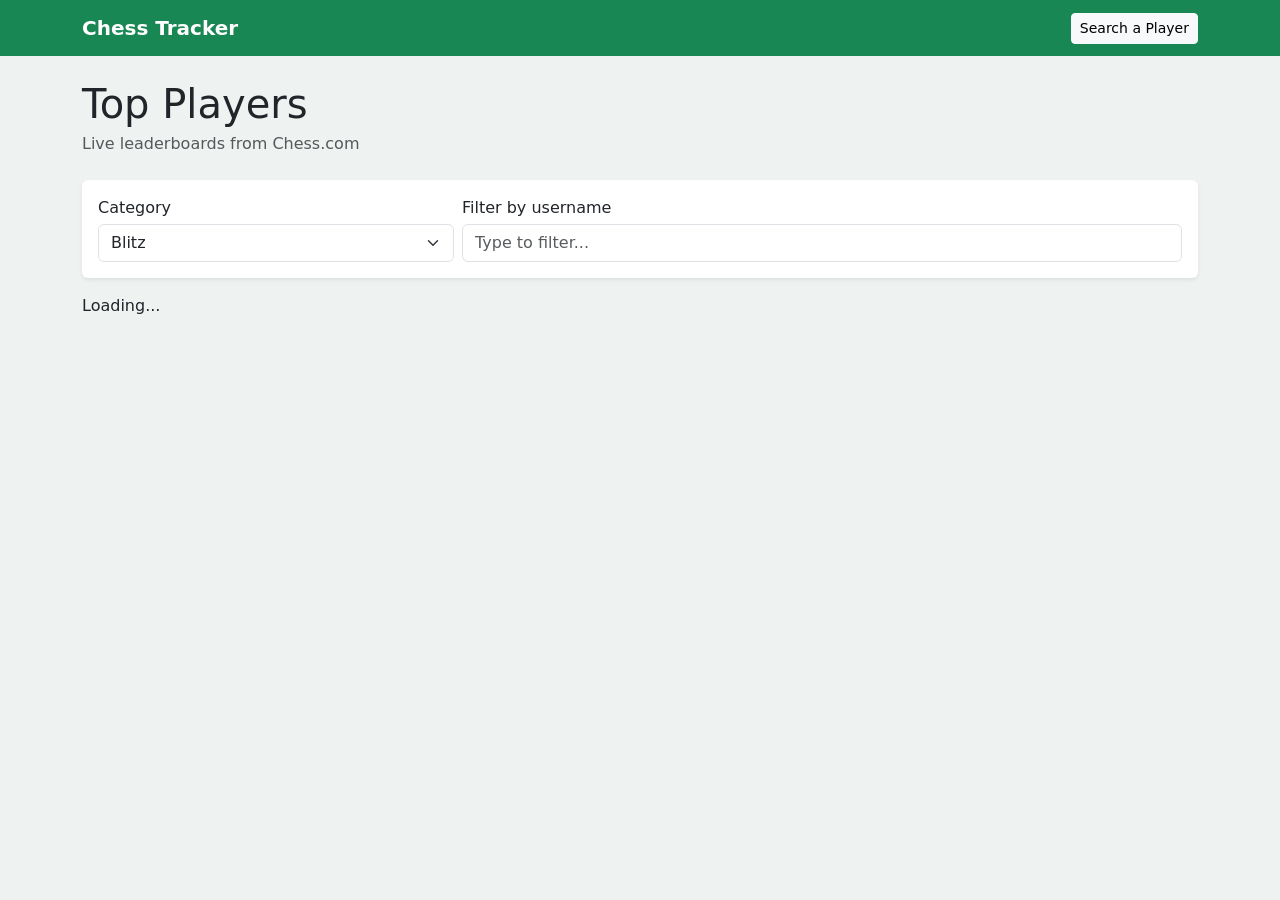
<file: FinalProject/index.html>
<!DOCTYPE html>
<html lang="en">
<head>
  <meta charset="UTF-8">
  <title>Chess Tracker</title>
  <meta name="viewport" content="width=device-width, initial-scale=1">
  <link rel="stylesheet" href="https://cdn.jsdelivr.net/npm/bootstrap@5.3.2/dist/css/bootstrap.min.css">
  <link rel="stylesheet" href="style.css">
</head>
<body>

  <nav class="navbar bg-success mb-4">
    <div class="container">
      <a class="navbar-brand text-white fw-bold" href="index.html">Chess Tracker</a>
      <a href="player.html" class="btn btn-light btn-sm">Search a Player</a>
    </div>
  </nav>

  <div class="container pb-5">

    <div class="mb-4">
      <h1 class="mb-1">Top Players</h1>
      <p class="text-muted">Live leaderboards from Chess.com</p>
    </div>

    <div class="card mb-3 shadow-sm">
      <div class="card-body">
        <div class="row g-2">
          <div class="col-md-4">
            <label class="form-label mb-1">Category</label>
            <select id="category" class="form-select" onchange="loadLeaderboard()">
              <option value="live_blitz">Blitz</option>
              <option value="live_bullet">Bullet</option>
              <option value="live_rapid">Rapid</option>
              <option value="daily">Daily</option>
            </select>
          </div>
          <div class="col-md-8">
            <label class="form-label mb-1">Filter by username</label>
            <input type="text" id="filter" class="form-control" placeholder="Type to filter..." oninput="showPage()">
          </div>
        </div>
      </div>
    </div>

    <div id="result"></div>

  </div>

  <script src="script.js"></script>
</body>
</html>
</file>
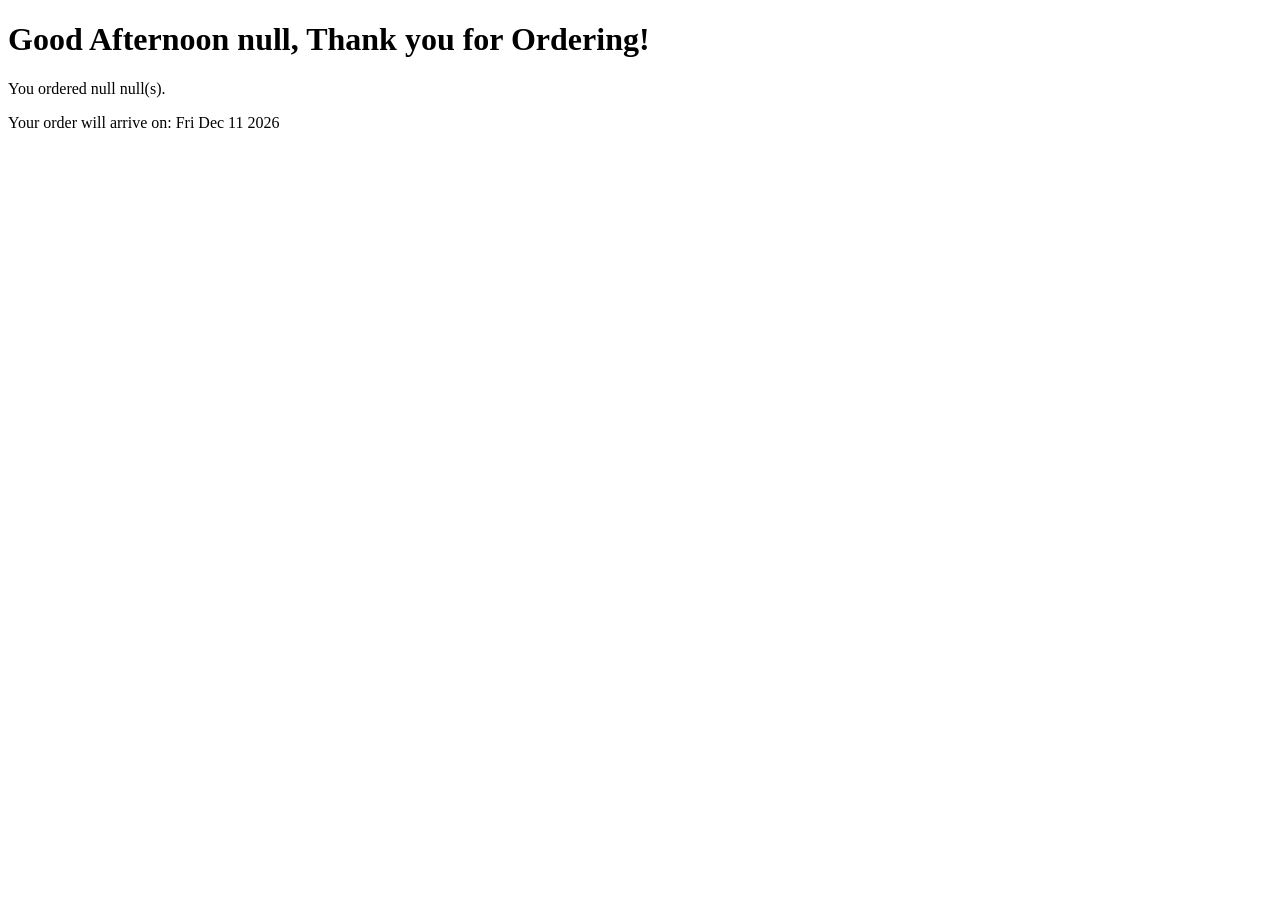
<file: lab4.html>
<!DOCTYPE html>
<html>
<head>
    <title>Online Store Order</title>
</head>

<body>

<h1 id="greeting"></h1>

<p id="orderInfo"></p>
<p id="arrival"></p>

<script>

alert("Welcome to the Store!");

let name = prompt("Enter your name:");
let item = prompt("What item would you like to order?");
let quantity = prompt("How many items would you like to order? (1-99)");

let now = new Date();
let hour = now.getHours();

let greeting;

if(hour < 12){
    greeting = "Good Morning";
}
else if(hour < 18){
    greeting = "Good Afternoon";
}
else{
    greeting = "Good Evening";
}

let arrivalDate = new Date();
arrivalDate.setDate(arrivalDate.getDate() + 7);

document.getElementById("greeting").innerHTML =
greeting + " " + name + ", Thank you for Ordering!";

document.getElementById("orderInfo").innerHTML =
"You ordered " + quantity + " " + item + "(s).";

document.getElementById("arrival").innerHTML =
"Your order will arrive on: " + arrivalDate.toDateString();

</script>

</body>
</html>
</file>
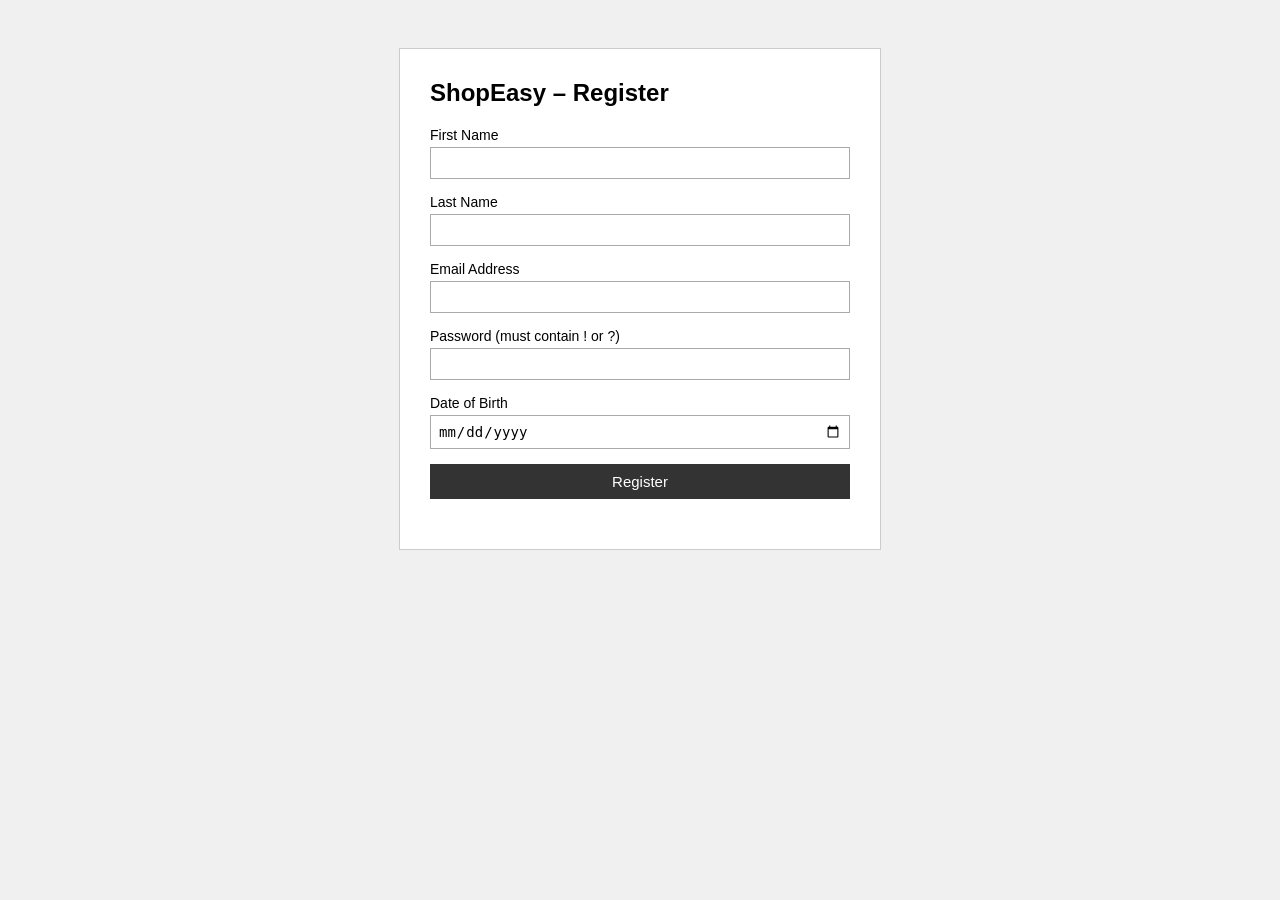
<file: lab5.html>
<!DOCTYPE html>
<html lang="en">
<head>
  <meta charset="UTF-8" />
  <meta name="viewport" content="width=device-width, initial-scale=1.0"/>
  <title>ShopEasy – Register</title>
  <style>
    body {
      font-family: Arial, sans-serif;
      background-color: #f0f0f0;
      display: flex;
      justify-content: center;
      padding: 40px 20px;
    }

    .container {
      background-color: white;
      padding: 30px;
      width: 100%;
      max-width: 420px;
      border: 1px solid #ccc;
    }

    h2 {
      margin-top: 0;
      margin-bottom: 20px;
    }

    label {
      display: block;
      margin-bottom: 4px;
      font-size: 14px;
    }

    input {
      width: 100%;
      padding: 7px;
      margin-bottom: 15px;
      border: 1px solid #aaa;
      font-size: 14px;
      box-sizing: border-box;
    }

    button {
      width: 100%;
      padding: 9px;
      background-color: #333;
      color: white;
      border: none;
      font-size: 15px;
      cursor: pointer;
    }

    button:hover {
      background-color: #555;
    }

    #result {
      margin-top: 20px;
      font-size: 14px;
    }

    .success {
      color: green;
      border: 1px solid green;
      padding: 10px;
      margin-bottom: 10px;
    }

    .error {
      color: red;
      border: 1px solid red;
      padding: 10px;
    }

    .info p {
      margin: 5px 0;
    }
  </style>
</head>
<body>

  <div class="container">
    <h2>ShopEasy – Register</h2>

    <label>First Name</label>
    <input type="text" id="firstName" />

    <label>Last Name</label>
    <input type="text" id="lastName" />

    <label>Email Address</label>
    <input type="email" id="email" />

    <label>Password (must contain ! or ?)</label>
    <input type="password" id="password" />

    <label>Date of Birth</label>
    <input type="date" id="dob" />

    <button onclick="register()">Register</button>

    <div id="result"></div>
  </div>

  <script>
    function register() {
      const firstName = document.getElementById("firstName").value.trim();
      const lastName  = document.getElementById("lastName").value.trim();
      const email     = document.getElementById("email").value.trim();
      const password  = document.getElementById("password").value;
      const dob       = document.getElementById("dob").value;

      const resultDiv = document.getElementById("result");

      if (!firstName || !lastName || !email || !password || !dob) {
        resultDiv.innerHTML = `<div class="error"><strong>Registration Failed.</strong> All fields are required.</div>`;
        return;
      }

      if (!password.includes("!") && !password.includes("?")) {
        resultDiv.innerHTML = `<div class="error"><strong>Registration Failed.</strong> Password must contain ! or ?.</div>`;
        return;
      }

      const user = {
        firstName: firstName,
        lastName:  lastName,
        email:     email,
        password:  "*".repeat(password.length),
        dob:       dob
      };

      resultDiv.innerHTML = `
        <div class="success"><strong>Registration Successful!</strong></div>
        <div class="info">
          <p><strong>First Name:</strong> ${user.firstName}</p>
          <p><strong>Last Name:</strong> ${user.lastName}</p>
          <p><strong>Email:</strong> ${user.email}</p>
          <p><strong>Password:</strong> ${user.password}</p>
          <p><strong>Date of Birth:</strong> ${user.dob}</p>
        </div>`;
    }
  </script>

</body>
</html>
</file>
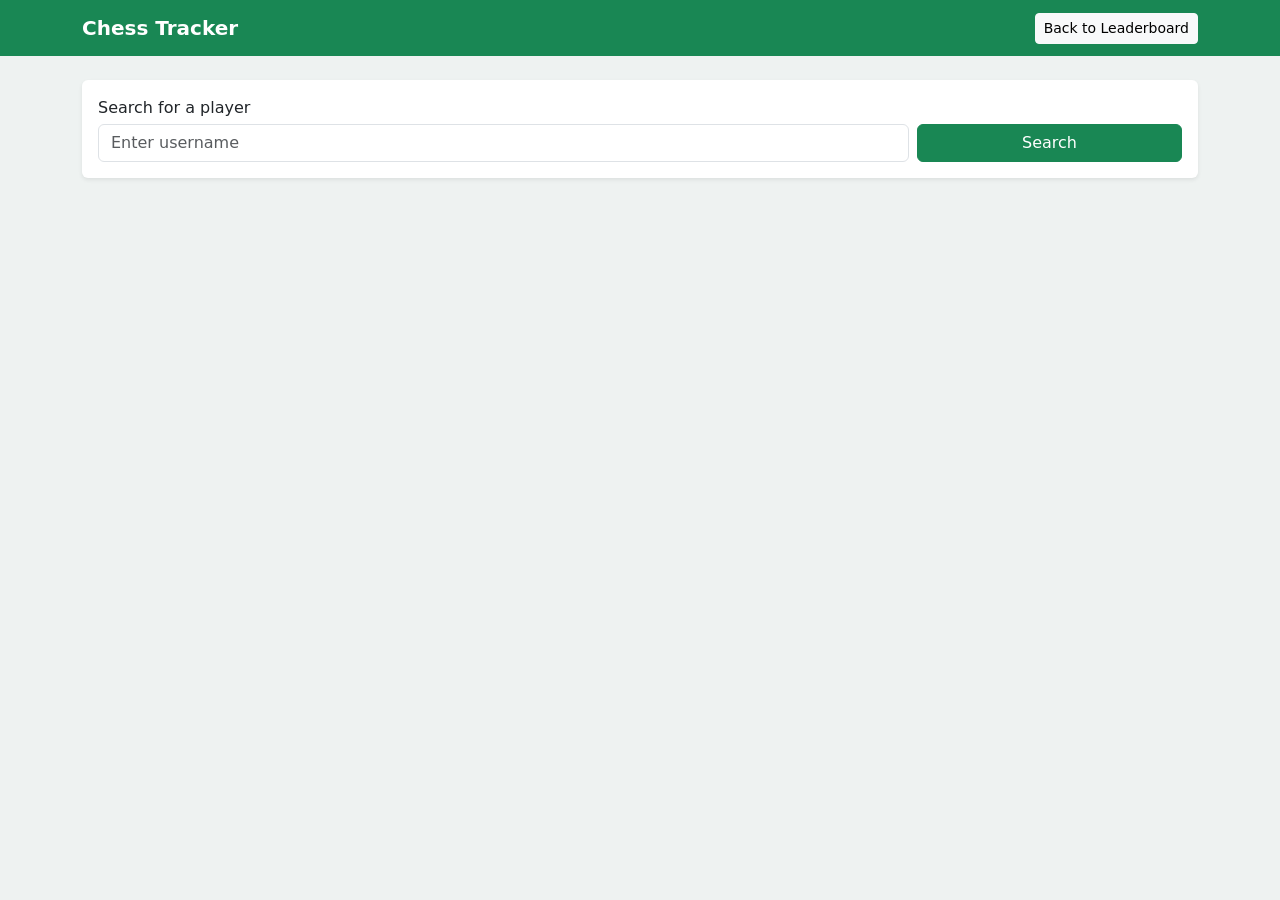
<file: FinalProject/player.html>
<!DOCTYPE html>
<html lang="en">
<head>
  <meta charset="UTF-8">
  <title>Player - Chess Tracker</title>
  <meta name="viewport" content="width=device-width, initial-scale=1">
  <link rel="stylesheet" href="https://cdn.jsdelivr.net/npm/bootstrap@5.3.2/dist/css/bootstrap.min.css">
  <link rel="stylesheet" href="style.css">
</head>
<body>

  <nav class="navbar bg-success mb-4">
    <div class="container">
      <a class="navbar-brand text-white fw-bold" href="index.html">Chess Tracker</a>
      <a href="index.html" class="btn btn-light btn-sm">Back to Leaderboard</a>
    </div>
  </nav>

  <div class="container pb-5">

    <div class="card mb-4 shadow-sm">
      <div class="card-body">
        <label class="form-label mb-1">Search for a player</label>
        <div class="row g-2">
          <div class="col-md-9">
            <input type="text" id="searchUsername" class="form-control" placeholder="Enter username">
          </div>
          <div class="col-md-3">
            <button class="btn btn-success w-100" onclick="searchPlayer()">Search</button>
          </div>
        </div>
      </div>
    </div>

    <div id="profile"></div>
    <div id="stats"></div>

  </div>

  <script src="player.js"></script>
</body>
</html>
</file>
<file: FinalProject/style.css>
body {
  background: #eef2f1;
}

.card {
  border: none;
}

.player-row {
  cursor: pointer;
  padding: 14px 18px;
  text-decoration: none;
  color: #222;
}

.player-row:hover {
  background: #f5f5f5;
  color: #222;
}

.player-pfp {
  width: 50px;
  height: 50px;
  border-radius: 6px;
  object-fit: cover;
}

.rank-circle {
  background: #198754;
  color: white;
  width: 30px;
  height: 30px;
  border-radius: 50%;
  text-align: center;
  line-height: 30px;
  font-weight: bold;
  font-size: 14px;
  flex-shrink: 0;
}
</file>
